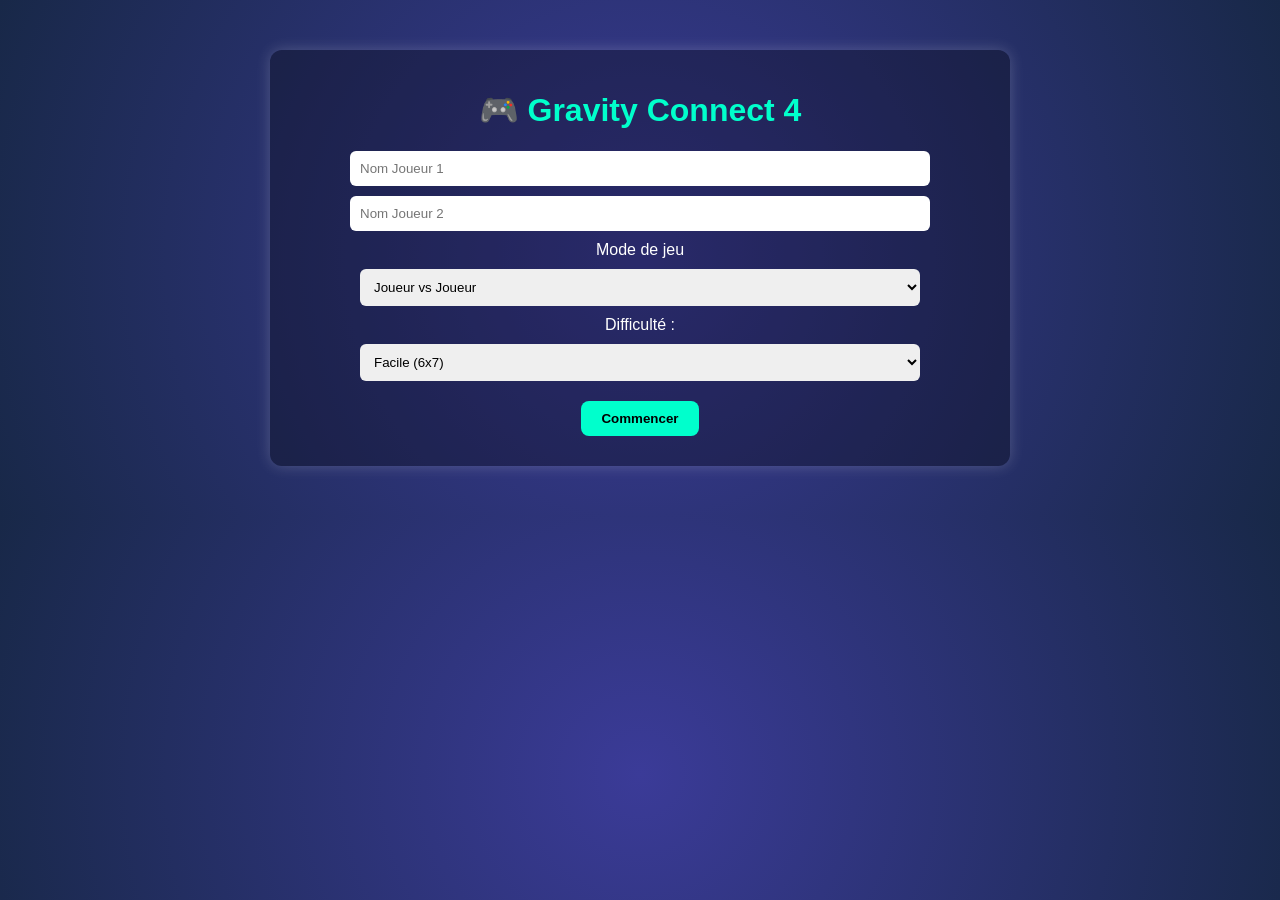
<file: templates/index.html>
<!DOCTYPE html>
<html lang="fr">
<head>
  <meta charset="UTF-8">
  <title>Gravity Connect 4 - Start</title>
  <link rel="stylesheet" href="/static/style.css">
</head>
<body>
  <div class="container">
    <h1>🎮 Gravity Connect 4</h1>
    <form action="/welcome" method="POST" class="form-box">
      <input type="text" name="player1" placeholder="Nom Joueur 1" required>
      <input type="text" name="player2" placeholder="Nom Joueur 2" required>
      <!-- Choix du mode de jeu -->
      <label for="mode">Mode de jeu</label>
      <select name="mode" id="mode" required>
        <option value="pvp">Joueur vs Joueur</option>
        <option value="ai">joueur vs Robot</option>
      </select>
      <!--Choix niveau du jeu -->
      <label for="difficulty">Difficulté :</label>
      <select name="difficulty" id="difficulty" required>
        <option value="easy">Facile (6x7)</option>
        <option value="normal">Normal (6x9)</option>
        <option value="hard">Difficile (7x8)</option>
      </select>

      <button type="submit" class="btn">Commencer</button>
    </form>
  </div>
</body>
</html>
</file>
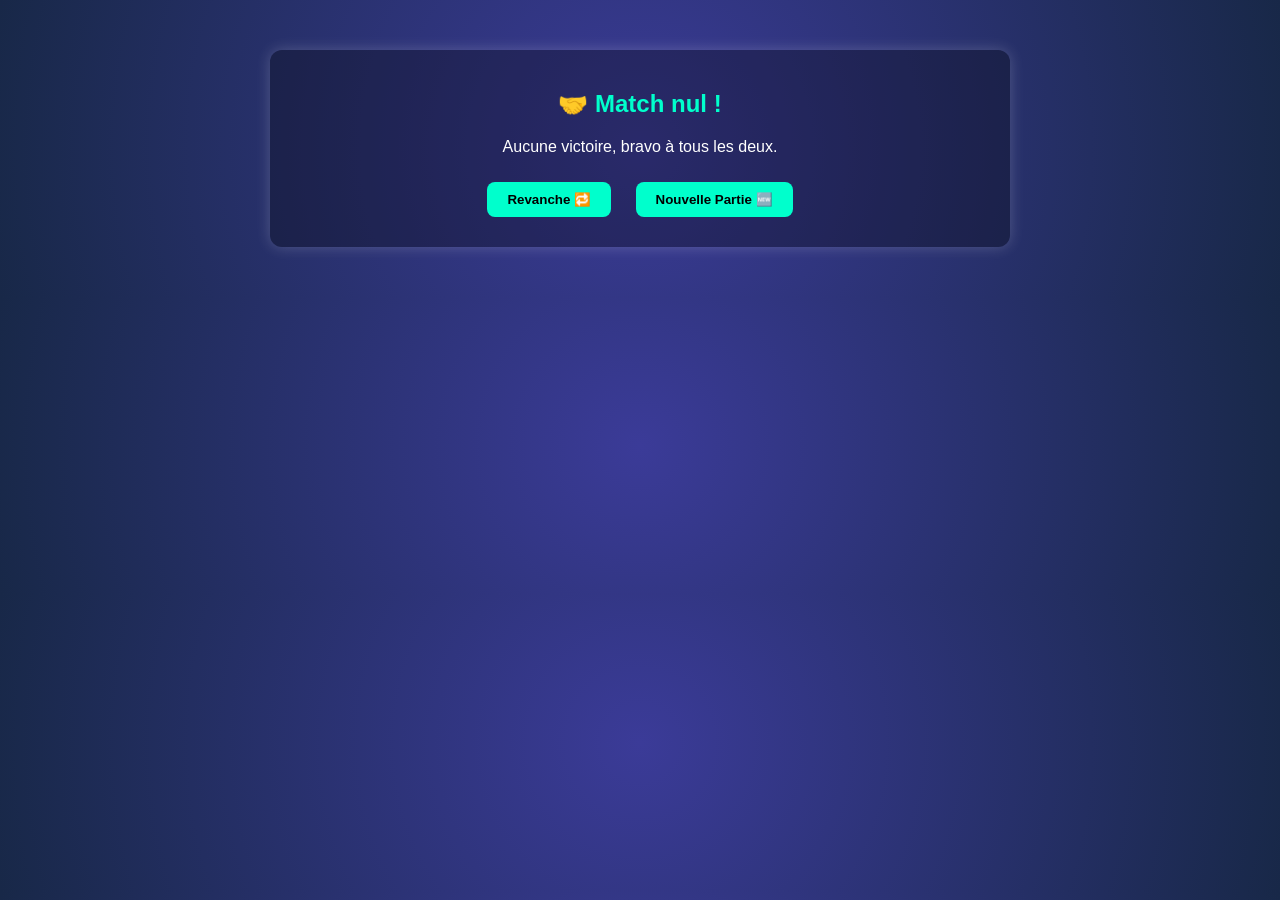
<file: templates/draw.html>
<!DOCTYPE html>
<html lang="fr">
<head>
  <meta charset="UTF-8">
  <title>Égalité</title>
  <link rel="stylesheet" href="/static/style.css">
</head>
<body>
  <div class="container">
    <h2>🤝 Match nul !</h2>
    <p>Aucune victoire, bravo à tous les deux.</p>
    <form action="/rematch" method="POST">
      <button name="type" value="revanche" class="btn">Revanche 🔁</button>
      <button name="type" value="new" class="btn">Nouvelle Partie 🆕</button>
    </form>
  </div>
</body>
</html>
</file>
<file: static/style.css>
body {
  background: radial-gradient(circle, #3b3b98, #182848);
  font-family: 'Segoe UI', sans-serif;
  color: #fff;
  text-align: center;
  margin: 0;
  padding: 0;
}

.container {
  max-width: 700px;
  margin: 50px auto;
  padding: 20px;
  background: rgba(0,0,0,0.3);
  border-radius: 12px;
  box-shadow: 0 0 15px rgba(255,255,255,0.2);
}

h1, h2 {
  color: #00ffcc;
}

.form-box input, .form-box select {
  display: block;
  margin: 10px auto;
  padding: 10px;
  width: 80%;
  border-radius: 6px;
  border: none;
}

.btn {
  background: #00ffcc;
  color: #000;
  border: none;
  padding: 10px 20px;
  border-radius: 8px;
  cursor: pointer;
  font-weight: bold;
  margin: 10px;
}
.btn:hover {
  background: #13e6a6;
}

.board {
  display: inline-block;
  background: #004aad;
  padding: 10px;
  border-radius: 10px;
  margin-top: 20px;
}

.row {
  display: flex;
}

.cell {
  width: 60px;
  height: 60px;
  margin: 3px;
  border-radius: 50%;
  background: white;
  border: none;
  cursor: pointer;
}

.cell.p1 {
  background: red;
}

.cell.p2 {
  background: yellow;
}

.cell.win {
  box-shadow: 0 0 15px 5px #00ffcc inset;
}
</file>
